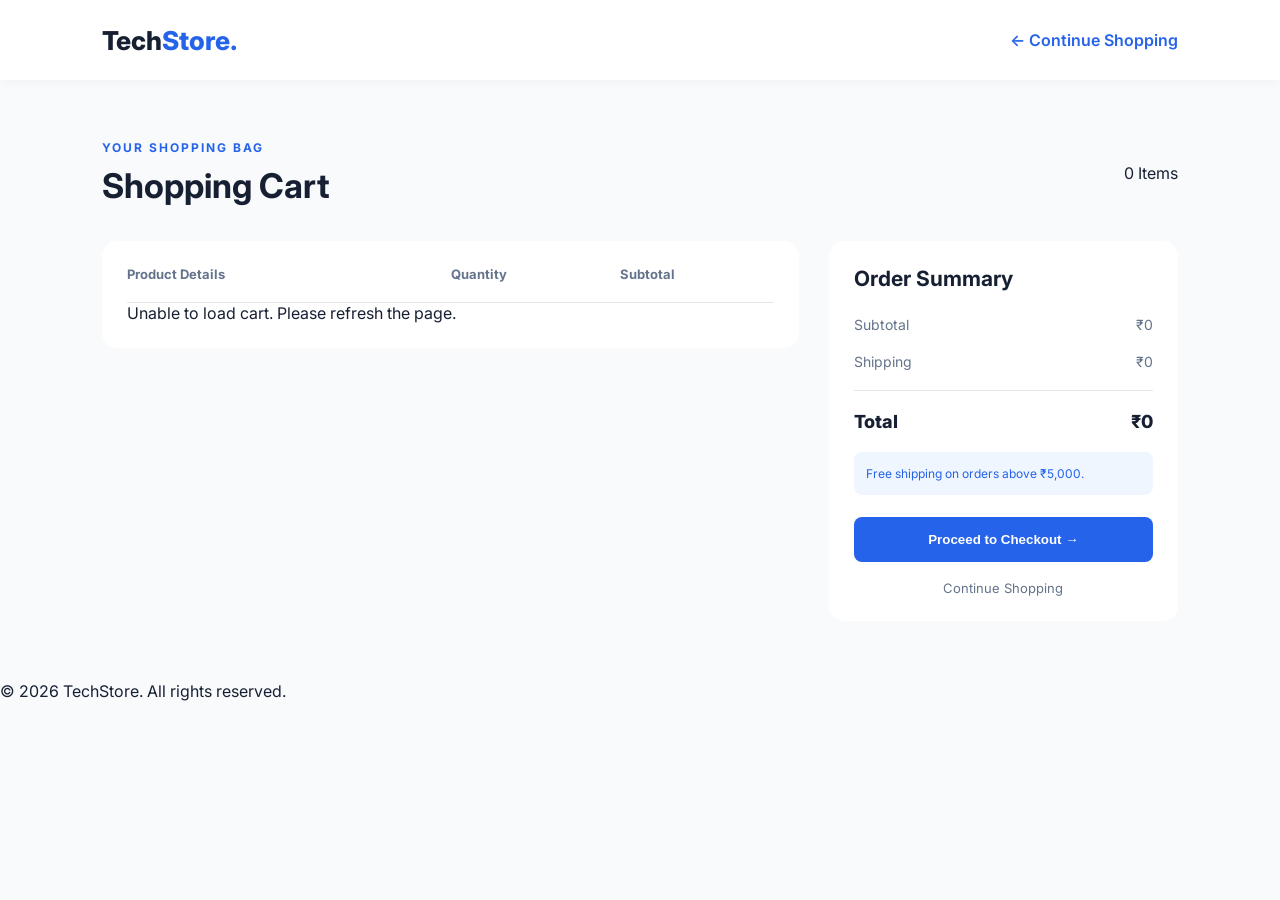
<file: Techstore/pages/cart.html>
<!DOCTYPE html>
<html lang="en">
<head>
    <meta charset="UTF-8">
    <meta name="viewport" content="width=device-width, initial-scale=1.0">

    <title>Shopping Cart | TechStore</title>

    <link rel="stylesheet" href="../css/cart.css">
</head>

<body>

    <!-- Navbar -->
    <header class="cart-navbar">

        <a href="../index.html" class="logo">
            Tech<span>Store.</span>
        </a>

        <a href="../index.html" class="continue-shopping">
            ← Continue Shopping
        </a>

    </header>


    <!-- Main Cart Section -->
    <main class="cart-container">

        <div class="cart-heading">
            <div>
                <p class="eyebrow">YOUR SHOPPING BAG</p>
                <h1>Shopping Cart</h1>
            </div>

            <p id="itemCount">0 Items</p>
        </div>


        <div class="cart-layout">

            <!-- Cart Products -->
            <section class="cart-products">

                <div class="cart-products-header">
                    <h3>Product Details</h3>
                    <h3>Quantity</h3>
                    <h3>Subtotal</h3>
                </div>

                <div id="cartItems">

                    <!-- Products inserted through JavaScript -->

                </div>

            </section>


            <!-- Order Summary -->
            <aside class="order-summary">

                <h2>Order Summary</h2>

                <div class="summary-row">
                    <span>Subtotal</span>
                    <span id="subtotal">₹0</span>
                </div>

                <div class="summary-row">
                    <span>Shipping</span>
                    <span id="shipping">₹0</span>
                </div>

                <div class="summary-row total-row">
                    <span>Total</span>
                    <span id="total">₹0</span>
                </div>

                <p class="shipping-note">
                    Free shipping on orders above ₹5,000.
                </p>

                <button id="checkoutBtn">
                    Proceed to Checkout →
                </button>

                <a href="../index.html" class="continue-link">
                    Continue Shopping
                </a>

            </aside>

        </div>

    </main>


    <footer>
        <p>© 2026 TechStore. All rights reserved.</p>
    </footer>


    <script src="../js/cart.js"></script>
<div id="toast" class="toast"></div>
</body>
</html>
</file>
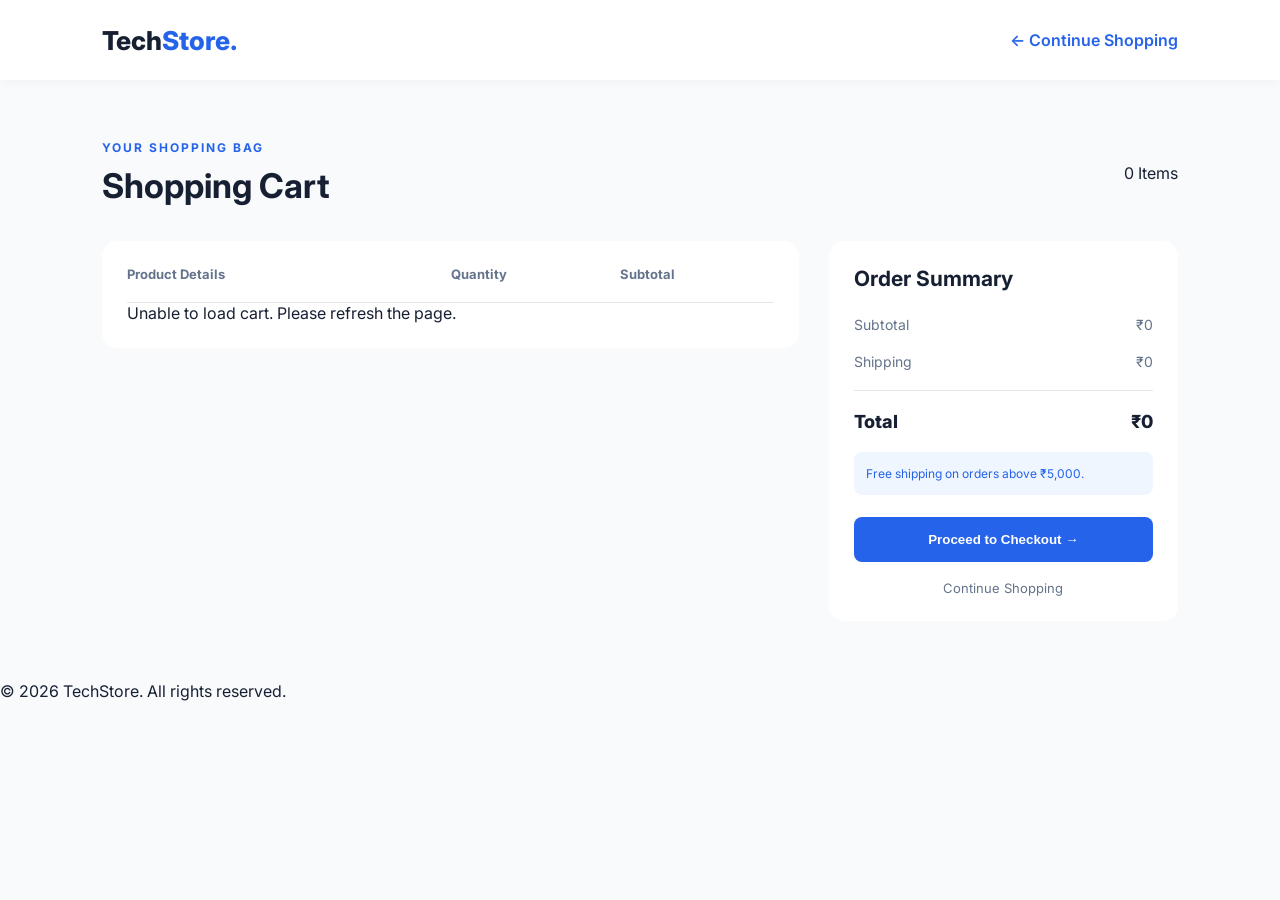
<file: Techstore/pages/checkout.html>
<!DOCTYPE html>
<html lang="en">

<head>

    <meta charset="UTF-8">

    <meta name="viewport"
          content="width=device-width, initial-scale=1.0">

    <title>Checkout | TechStore</title>

    <link rel="stylesheet"
          href="../css/checkout.css">

</head>

<body>

    <!-- Navbar -->

    <header class="navbar">

        <a href="../index.html" class="logo">
            Tech<span>Store.</span>
        </a>

        <a href="cart.html" class="back-link">
            ← Back to Cart
        </a>

    </header>


    <main class="checkout-container">

        <div class="heading">

            <p class="eyebrow">ALMOST THERE</p>

            <h1>Complete Your Order</h1>

            <p>Enter your details to place your order.</p>

        </div>


        <div class="checkout-layout">


            <!-- Customer Form -->

            <section class="checkout-form">

                <form id="checkoutForm">

                    <h2>01. Contact Information</h2>

                    <div class="input-group">

                        <label for="name">Full Name</label>

                        <input
                            type="text"
                            id="name"
                            placeholder="Enter your full name"
                            required
                            minlength="3"
                        >

                    </div>


                    <div class="input-row">

                        <div class="input-group">

                            <label for="email">Email Address</label>

                            <input
                                type="email"
                                id="email"
                                placeholder="example@email.com"
                                required
                            >

                        </div>


                        <div class="input-group">

                            <label for="phone">Phone Number</label>

                            <input
                                type="tel"
                                id="phone"
                                placeholder="10-digit mobile number"
                                pattern="[6-9][0-9]{9}"
                                maxlength="10"
                                required
                            >

                        </div>

                    </div>


                    <h2>02. Delivery Address</h2>


                    <div class="input-group">

                        <label for="address">House / Street Address</label>

                        <input
                            type="text"
                            id="address"
                            placeholder="Enter your address"
                            required
                        >

                    </div>


                    <div class="input-row">

                        <div class="input-group">

                            <label for="city">City</label>

                            <input
                                type="text"
                                id="city"
                                placeholder="City"
                                required
                            >

                        </div>


                        <div class="input-group">

                            <label for="pincode">PIN Code</label>

                            <input
                                type="text"
                                id="pincode"
                                placeholder="6-digit PIN"
                                pattern="[1-9][0-9]{5}"
                                maxlength="6"
                                required
                            >

                        </div>

                    </div>


                    <h2>03. Payment Method</h2>


                    <div class="payment-options">

                        <label class="payment-card">

                            <input
                                type="radio"
                                name="payment"
                                value="COD"
                                checked
                            >

                            <div>
                                <strong>Cash on Delivery</strong>
                                <p>Pay when your order arrives.</p>
                            </div>

                        </label>


                        <label class="payment-card">

                            <input
                                type="radio"
                                name="payment"
                                value="UPI Demo"
                            >

                            <div>
                                <strong>UPI Payment (Demo)</strong>
                                <p>Demo selection only. No payment is processed.</p>
                            </div>

                        </label>

                    </div>


                    <label class="terms">

                        <input type="checkbox" id="terms" required>

                        I agree to the Terms and Conditions.

                    </label>


                    <button type="submit" id="placeOrderBtn">

                        Place Order →

                    </button>

                    <p id="formMessage"></p>

                </form>

            </section>


            <!-- Order Summary -->

            <aside class="order-summary">

                <h2>Your Order</h2>

                <div id="checkoutItems"></div>

                <div class="summary-row">

                    <span>Subtotal</span>

                    <span id="subtotal">₹0</span>

                </div>


                <div class="summary-row">

                    <span>Shipping</span>

                    <span id="shipping">₹0</span>

                </div>


                <div class="summary-row total">

                    <span>Total</span>

                    <span id="total">₹0</span>

                </div>

                <p class="secure-note">
                    🔒 Demo checkout – no real payment is collected.
                </p>

            </aside>

        </div>

    </main>


    <footer>

        © 2026 TechStore. All rights reserved.

    </footer>


    <script src="../js/checkout.js"></script>

</body>
</html>
</file>
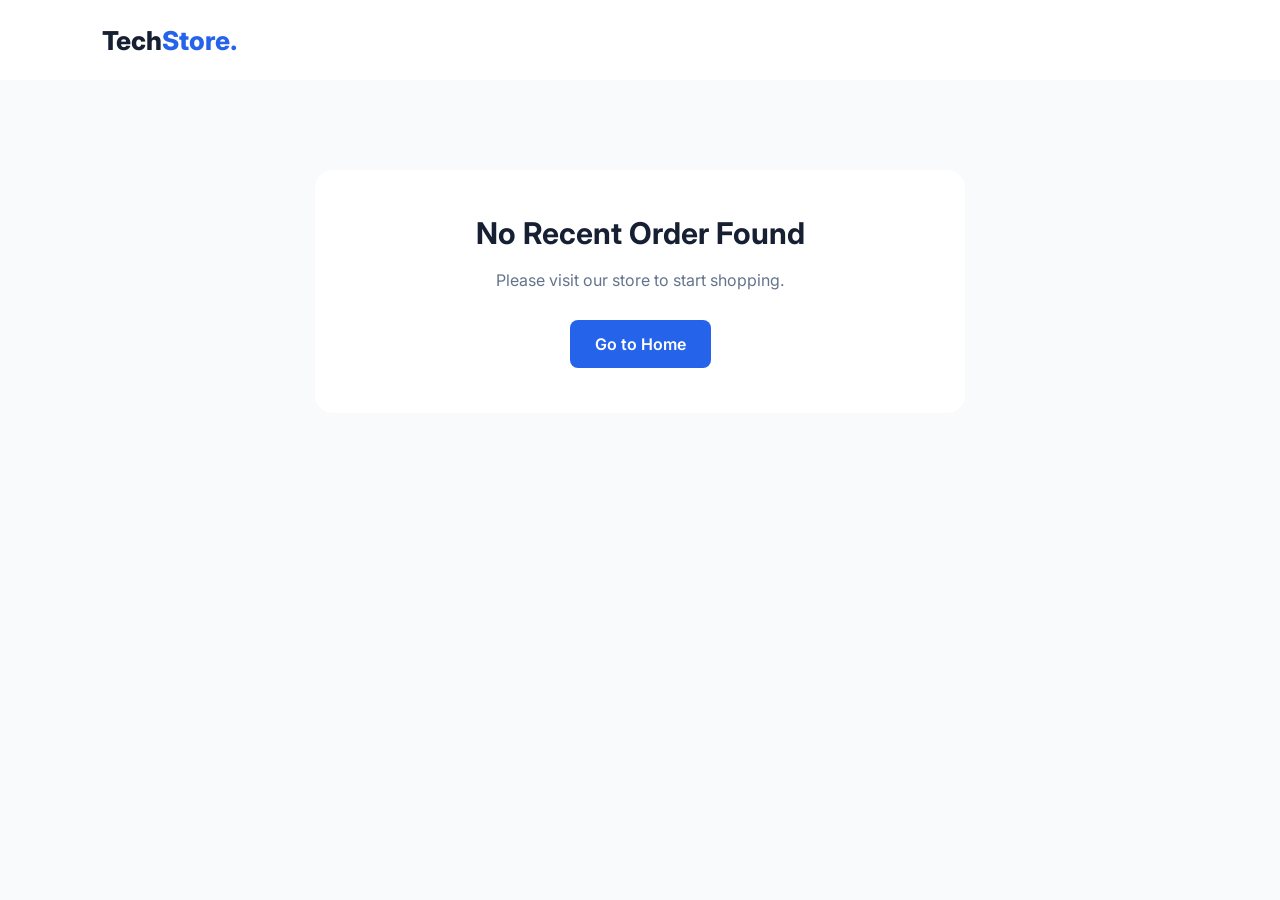
<file: Techstore/pages/confirmation.html>
<!DOCTYPE html>
<html lang="en">

<head>

    <meta charset="UTF-8">

    <meta name="viewport"
          content="width=device-width, initial-scale=1.0">

    <title>Order Confirmed | TechStore</title>

    <link rel="stylesheet"
          href="../css/checkout.css">

    <style>

        .confirmation {
            max-width: 650px;
            margin: 90px auto;
            padding: 45px 30px;
            text-align: center;
            background: white;
            border-radius: 18px;
        }

        .success-icon {
            font-size: 65px;
            margin-bottom: 20px;
        }

        .confirmation h1 {
            font-size: 30px;
            margin-bottom: 15px;
        }

        .confirmation p {
            color: #64748b;
            line-height: 1.8;
            margin: 10px 0;
        }

        .order-info {
            background: #eff6ff;
            padding: 20px;
            border-radius: 10px;
            margin: 25px 0;
        }

        .home-btn {
            display: inline-block;
            background: #2563eb;
            color: white;
            padding: 14px 25px;
            text-decoration: none;
            border-radius: 8px;
            font-weight: 600;
            margin-top: 15px;
        }

        @media(max-width: 600px) {
            .confirmation {
                margin: 40px 5%;
            }
        }

    </style>

</head>

<body>

    <header class="navbar">

        <a href="../index.html" class="logo">
            Tech<span>Store.</span>
        </a>

    </header>


    <main class="confirmation">

        <div class="success-icon">✅</div>

        <h1>Order Placed Successfully!</h1>

        <p>
            Thank you for shopping with TechStore.
            Your demo order has been recorded.
        </p>

        <div class="order-info">

            <h3>Order Details</h3>

            <p id="orderId"></p>

            <p id="orderDate"></p>

            <h2 id="orderTotal"></h2>

            <p id="paymentMethod"></p>

        </div>

        <a href="../index.html" class="home-btn">
            Continue Shopping →
        </a>

    </main>


    <script>

        const order = JSON.parse(
            localStorage.getItem("latestOrder")
        );

        if (!order) {

            document.querySelector(".confirmation").innerHTML = `
                <h1>No Recent Order Found</h1>
                <p>Please visit our store to start shopping.</p>
                <a href="../index.html" class="home-btn">
                    Go to Home
                </a>
            `;

        } else {

            document.getElementById("orderId").textContent =
                "Order ID: " + order.orderId;

            document.getElementById("orderDate").textContent =
                "Date: " + order.date;

            document.getElementById("orderTotal").textContent =
                "Total: ₹" + order.total.toLocaleString("en-IN");

            document.getElementById("paymentMethod").textContent =
                "Payment: " + order.paymentMethod;

        }

    </script>

</body>
</html>
</file>
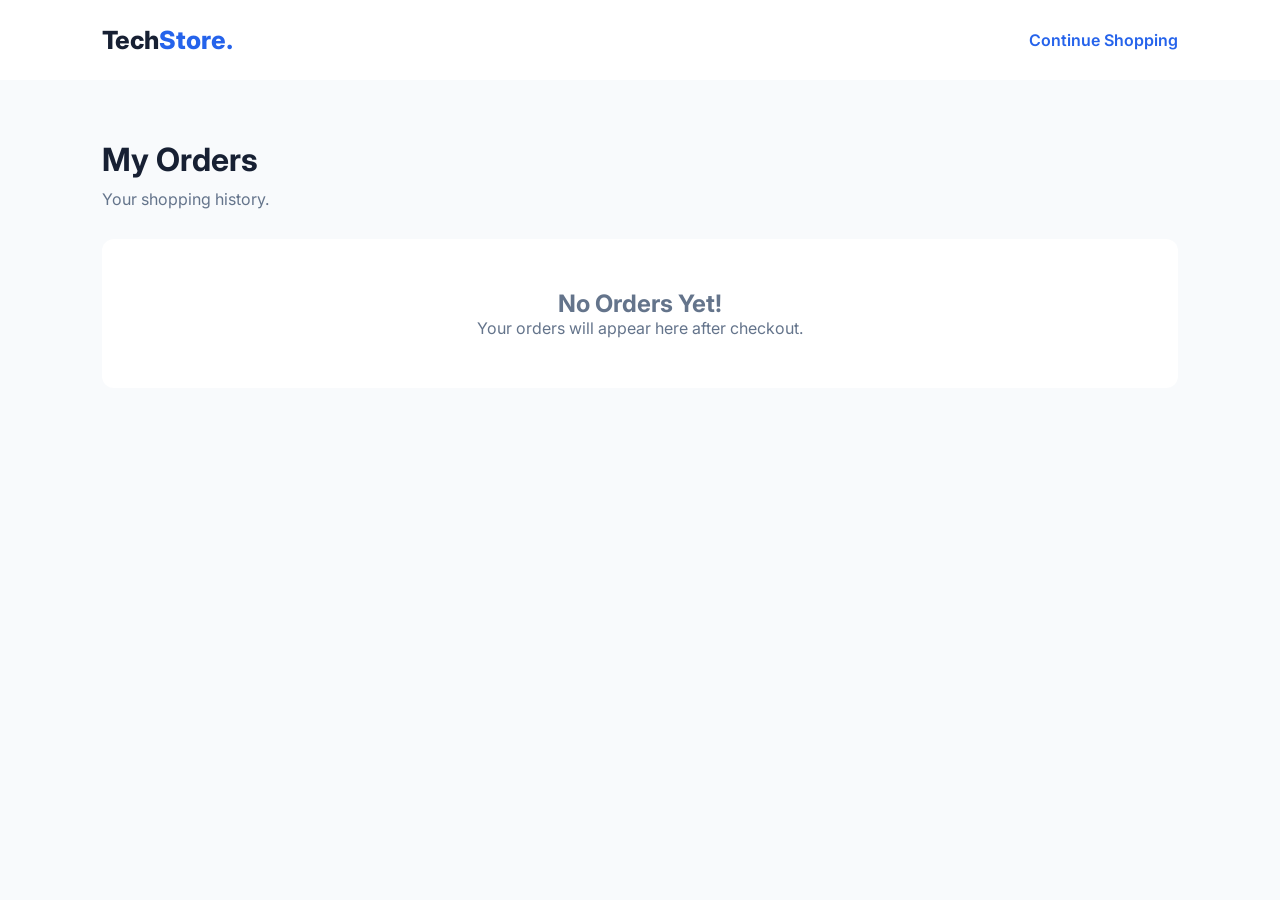
<file: Techstore/pages/orders.html>
<!DOCTYPE html>
<html lang="en">
<head>
    <meta charset="UTF-8">
    <meta name="viewport" content="width=device-width, initial-scale=1.0">
    <title>My Orders | TechStore</title>
    <link rel="stylesheet" href="../css/orders.css">
</head>
<body>

    <header class="orders-navbar">
        <a href="../index.html" class="logo">
            Tech<span>Store.</span>
        </a>

        <a href="../index.html">Continue Shopping</a>
    </header>

    <main class="orders-container">

        <h1>My Orders</h1>
        <p>Your shopping history.</p>

        <div id="ordersList"></div>

    </main>

    <script src="../js/orders.js"></script>

</body>
</html>
</file>
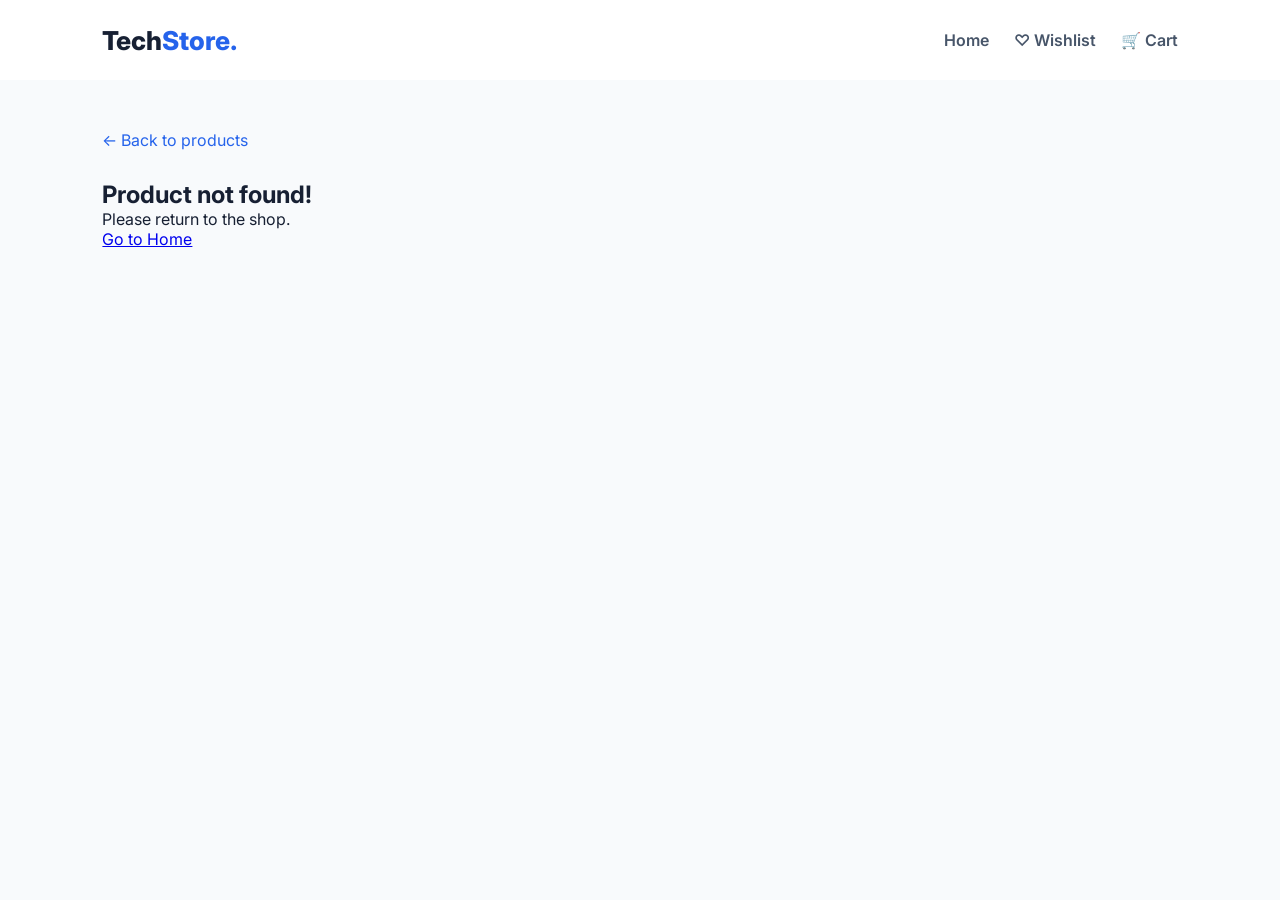
<file: Techstore/pages/product.html>
<!DOCTYPE html>
<html lang="en">
<head>
    <meta charset="UTF-8">
    <meta name="viewport" content="width=device-width, initial-scale=1.0">

    <title>Product Details | TechStore</title>

    <link rel="stylesheet" href="../css/product.css">
</head>
<body>

    <header class="navbar">
        <a href="../index.html" class="logo">
            Tech<span>Store.</span>
        </a>

        <div class="nav-links">
            <a href="../index.html">Home</a>
            <a href="wishlist.html">♡ Wishlist</a>
            <a href="cart.html">🛒 Cart</a>
        </div>
    </header>

    <main class="product-container">

        <a href="../index.html" class="back-link">
            ← Back to products
        </a>

        <div id="productDetails">
            <p>Loading product details...</p>
        </div>

    </main>

    <script src="../js/product.js"></script>
<div id="toast" class="toast"></div>
</body>
</html>
</file>
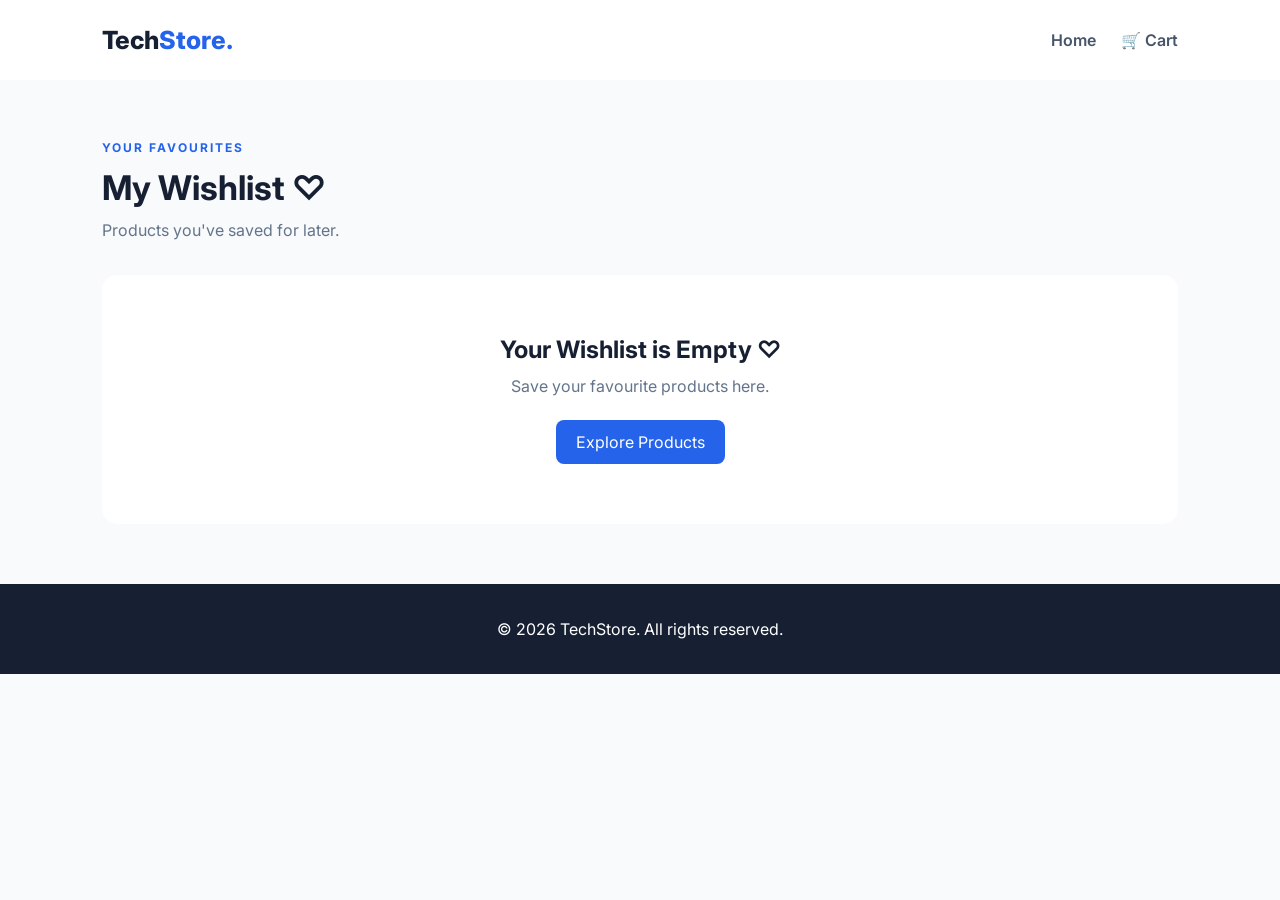
<file: Techstore/pages/wishlist.html>
<!DOCTYPE html>
<html lang="en">
<head>
    <meta charset="UTF-8">
    <meta name="viewport" content="width=device-width, initial-scale=1.0">

    <title>My Wishlist | TechStore</title>

    <link rel="stylesheet" href="../css/wishlist.css">
</head>
<body>

    <header class="navbar">

        <a href="../index.html" class="logo">
            Tech<span>Store.</span>
        </a>

        <nav>
            <a href="../index.html">Home</a>
            <a href="cart.html">🛒 Cart</a>
        </nav>

    </header>

    <main class="wishlist-container">

        <p class="eyebrow">YOUR FAVOURITES</p>

        <h1>My Wishlist ♡</h1>

        <p class="subtitle">
            Products you've saved for later.
        </p>

        <div id="wishlistItems" class="wishlist-grid">
            Loading wishlist...
        </div>

    </main>

    <footer>
        © 2026 TechStore. All rights reserved.
    </footer>

    <script src="../js/wishlist.js"></script>

</body>
</html>
</file>
<file: Techstore/css/cart.css>
@import url('https://fonts.googleapis.com/css2?family=Inter:wght@400;500;600;700;800&display=swap');

* {
    margin: 0;
    padding: 0;
    box-sizing: border-box;
}

body {
    font-family: 'Inter', sans-serif;
    background: #f8fafc;
    color: #172033;
}

/* Navbar */

.cart-navbar {
    height: 80px;
    background: white;
    padding: 0 8%;
    display: flex;
    justify-content: space-between;
    align-items: center;
    box-shadow: 0 2px 12px rgba(0,0,0,0.04);
}

.logo {
    font-size: 26px;
    font-weight: 800;
    color: #172033;
    text-decoration: none;
}

.logo span {
    color: #2563eb;
}

.continue-shopping {
    color: #2563eb;
    text-decoration: none;
    font-weight: 600;
}

/* Main */

.cart-container {
    width: 84%;
    margin: 60px auto;
}

.cart-heading {
    display: flex;
    justify-content: space-between;
    align-items: center;
    margin-bottom: 35px;
}

.eyebrow {
    font-size: 12px;
    letter-spacing: 2px;
    color: #2563eb;
    font-weight: 700;
    margin-bottom: 10px;
}

.cart-heading h1 {
    font-size: 34px;
}

/* Layout */

.cart-layout {
    display: grid;
    grid-template-columns: 2fr 1fr;
    gap: 30px;
    align-items: start;
}

.cart-products {
    background: white;
    padding: 25px;
    border-radius: 15px;
}

.cart-products-header {
    display: grid;
    grid-template-columns: 2fr 1fr 1fr;
    gap: 15px;
    padding-bottom: 20px;
    border-bottom: 1px solid #e5e7eb;
}

.cart-products-header h3 {
    font-size: 13px;
    color: #64748b;
}

/* Cart Item */

.cart-item {
    display: grid;
    grid-template-columns: 2fr 1fr 1fr;
    gap: 15px;
    align-items: center;
    padding: 22px 0;
    border-bottom: 1px solid #e5e7eb;
}

.product-info {
    display: flex;
    gap: 15px;
    align-items: center;
    min-width: 0;
}

.product-info img {
    width: 85px;
    height: 85px;
    object-fit: contain;
    background: #f8fafc;
    border-radius: 10px;
    padding: 8px;
}

.product-info h3 {
    font-size: 13px;
    line-height: 1.5;
}

.product-info p {
    color: #2563eb;
    font-size: 13px;
    margin-top: 7px;
    font-weight: 600;
}

/* Quantity */

.quantity-control {
    display: flex;
    align-items: center;
    gap: 12px;
}

.quantity-control button {
    width: 27px;
    height: 27px;
    border: 1px solid #dce3ed;
    background: white;
    border-radius: 5px;
    cursor: pointer;
    font-size: 17px;
}

.quantity-control button:hover {
    background: #2563eb;
    color: white;
}

.quantity-control span {
    font-weight: 600;
}

.item-subtotal {
    font-weight: 700;
    font-size: 14px;
}

.remove-btn {
    display: block;
    border: none;
    background: none;
    color: #ef4444;
    font-size: 12px;
    margin-top: 8px;
    cursor: pointer;
}

/* Summary */

.order-summary {
    background: white;
    padding: 25px;
    border-radius: 15px;
    position: sticky;
    top: 20px;
}

.order-summary h2 {
    font-size: 21px;
    margin-bottom: 25px;
}

.summary-row {
    display: flex;
    justify-content: space-between;
    margin: 20px 0;
    font-size: 14px;
    color: #64748b;
}

.total-row {
    border-top: 1px solid #e5e7eb;
    padding-top: 20px;
    color: #172033;
    font-weight: 800;
    font-size: 18px;
}

.shipping-note {
    background: #eff6ff;
    padding: 12px;
    border-radius: 8px;
    font-size: 12px;
    color: #2563eb;
    line-height: 1.6;
}

#checkoutBtn {
    width: 100%;
    padding: 15px;
    margin-top: 22px;
    background: #2563eb;
    color: white;
    border: none;
    border-radius: 8px;
    font-weight: 600;
    cursor: pointer;
    transition: 0.3s;
}

#checkoutBtn:hover {
    background: #1d4ed8;
}

.continue-link {
    display: block;
    text-align: center;
    margin-top: 18px;
    color: #64748b;
    font-size: 13px;
    text-decoration: none;
}

/* Empty Cart */

.empty-cart {
    text-align: center;
    padding: 55px 15px;
}

.empty-cart h2 {
    margin-bottom: 12px;
}

.empty-cart p {
    color: #64748b;
    margin-bottom: 20px;
}

.empty-cart a {
    display: inline-block;
    background: #2563eb;
    color: white;
    text-decoration: none;
    padding: 13px 20px;
    border-radius: 8px;
}

/* Responsive */

@media(max-width: 900px) {

    .cart-layout {
        grid-template-columns: 1fr;
    }

    .cart-container {
        width: 92%;
    }

    .order-summary {
        position: static;
    }

}

@media(max-width: 600px) {

    .cart-products {
        padding: 15px;
    }

    .cart-products-header {
        display: none;
    }

    .cart-item {
        grid-template-columns: 1fr;
        gap: 15px;
    }

    .cart-heading h1 {
        font-size: 26px;
    }

    .cart-navbar {
        padding: 0 5%;
    }

    .logo {
        font-size: 21px;
    }

}
</file>
<file: Techstore/css/checkout.css>
@import url('https://fonts.googleapis.com/css2?family=Inter:wght@400;500;600;700;800&display=swap');

* {
    margin: 0;
    padding: 0;
    box-sizing: border-box;
}

body {
    font-family: 'Inter', sans-serif;
    background: #f8fafc;
    color: #172033;
}

/* Navbar */

.navbar {
    height: 80px;
    background: white;
    padding: 0 8%;
    display: flex;
    justify-content: space-between;
    align-items: center;
}

.logo {
    font-size: 26px;
    font-weight: 800;
    color: #172033;
    text-decoration: none;
}

.logo span {
    color: #2563eb;
}

.back-link {
    color: #2563eb;
    text-decoration: none;
    font-weight: 600;
}

/* Main */

.checkout-container {
    width: 84%;
    margin: 55px auto;
}

.heading {
    margin-bottom: 35px;
}

.eyebrow {
    color: #2563eb;
    font-size: 12px;
    letter-spacing: 2px;
    font-weight: 700;
    margin-bottom: 12px;
}

.heading h1 {
    font-size: 34px;
    margin-bottom: 12px;
}

.heading p:last-child {
    color: #64748b;
}

/* Layout */

.checkout-layout {
    display: grid;
    grid-template-columns: 1.6fr 1fr;
    gap: 30px;
    align-items: start;
}

.checkout-form,
.order-summary {
    background: white;
    padding: 30px;
    border-radius: 15px;
}

.checkout-form h2 {
    font-size: 19px;
    margin: 15px 0 25px;
}

.checkout-form h2:not(:first-child) {
    margin-top: 40px;
}

/* Inputs */

.input-group {
    display: flex;
    flex-direction: column;
    gap: 9px;
    margin-bottom: 22px;
    flex: 1;
    min-width: 0;
}

.input-group label {
    font-size: 13px;
    font-weight: 600;
}

.input-group input {
    width: 100%;
    padding: 14px;
    border: 1px solid #dce3ed;
    border-radius: 8px;
    font-size: 14px;
    outline: none;
}

.input-group input:focus {
    border-color: #2563eb;
    box-shadow: 0 0 0 3px rgba(37,99,235,0.1);
}

.input-row {
    display: flex;
    gap: 18px;
}

/* Payment */

.payment-options {
    display: flex;
    flex-direction: column;
    gap: 15px;
}

.payment-card {
    display: flex;
    align-items: center;
    gap: 15px;
    padding: 17px;
    border: 1px solid #dce3ed;
    border-radius: 9px;
    cursor: pointer;
}

.payment-card input {
    accent-color: #2563eb;
    width: 17px;
    height: 17px;
}

.payment-card strong {
    font-size: 14px;
}

.payment-card p {
    font-size: 12px;
    color: #64748b;
    margin-top: 6px;
}

/* Terms */

.terms {
    display: flex;
    gap: 10px;
    align-items: center;
    font-size: 13px;
    margin: 30px 0;
}

.terms input {
    accent-color: #2563eb;
}

/* Button */

#placeOrderBtn {
    width: 100%;
    padding: 16px;
    background: #2563eb;
    color: white;
    border: none;
    border-radius: 8px;
    font-size: 15px;
    font-weight: 700;
    cursor: pointer;
    transition: 0.3s;
}

#placeOrderBtn:hover {
    background: #1d4ed8;
}

#formMessage {
    margin-top: 15px;
    color: #dc2626;
    font-size: 13px;
}

/* Order Summary */

.order-summary {
    position: sticky;
    top: 20px;
}

.order-summary h2 {
    margin-bottom: 25px;
    font-size: 21px;
}

.checkout-product {
    display: flex;
    gap: 12px;
    align-items: center;
    margin-bottom: 20px;
}

.checkout-product img {
    width: 60px;
    height: 60px;
    object-fit: contain;
    background: #f8fafc;
    border-radius: 8px;
    padding: 5px;
}

.checkout-product h3 {
    font-size: 12px;
    line-height: 1.5;
}

.checkout-product p {
    color: #64748b;
    font-size: 12px;
    margin-top: 5px;
}

.summary-row {
    display: flex;
    justify-content: space-between;
    margin: 20px 0;
    font-size: 14px;
    color: #64748b;
}

.total {
    padding-top: 20px;
    border-top: 1px solid #e5e7eb;
    font-weight: 800;
    font-size: 18px;
    color: #172033;
}

.secure-note {
    padding: 13px;
    background: #eff6ff;
    color: #2563eb;
    font-size: 12px;
    border-radius: 8px;
    line-height: 1.6;
}

/* Footer */

footer {
    text-align: center;
    background: #172033;
    color: white;
    padding: 30px;
    font-size: 13px;
}

/* Responsive */

@media(max-width: 850px) {

    .checkout-layout {
        grid-template-columns: 1fr;
    }

    .order-summary {
        position: static;
    }

    .checkout-container {
        width: 92%;
    }

}

@media(max-width: 550px) {

    .checkout-form,
    .order-summary {
        padding: 20px;
    }

    .input-row {
        flex-direction: column;
        gap: 0;
    }

    .heading h1 {
        font-size: 26px;
    }

    .navbar {
        padding: 0 5%;
    }

}
</file>
<file: Techstore/css/orders.css>
@import url('https://fonts.googleapis.com/css2?family=Inter:wght@400;500;600;700;800&display=swap');

* {
    margin: 0;
    padding: 0;
    box-sizing: border-box;
}

body {
    font-family: 'Inter', sans-serif;
    background: #f8fafc;
    color: #172033;
}

.orders-navbar {
    height: 80px;
    padding: 0 8%;
    background: white;
    display: flex;
    align-items: center;
    justify-content: space-between;
}

.logo {
    font-size: 25px;
    font-weight: 800;
    text-decoration: none;
    color: #172033;
}

.logo span {
    color: #2563eb;
}

.orders-navbar > a:last-child {
    text-decoration: none;
    color: #2563eb;
    font-weight: 600;
}

.orders-container {
    width: 84%;
    margin: 60px auto;
}

.orders-container h1 {
    font-size: 32px;
    margin-bottom: 10px;
}

.orders-container > p {
    color: #64748b;
    margin-bottom: 30px;
}

.order-card {
    background: white;
    padding: 25px;
    border: 1px solid #e5e7eb;
    border-radius: 12px;
    margin-bottom: 20px;
}

.order-header {
    display: flex;
    justify-content: space-between;
    gap: 15px;
    flex-wrap: wrap;
    border-bottom: 1px solid #e5e7eb;
    padding-bottom: 15px;
    margin-bottom: 20px;
}

.order-header p {
    font-size: 13px;
    color: #64748b;
    margin-top: 7px;
}

.order-product {
    display: flex;
    align-items: center;
    gap: 15px;
    margin: 15px 0;
}

.order-product img {
    width: 65px;
    height: 65px;
    object-fit: contain;
    background: #f8fafc;
    padding: 5px;
    border-radius: 8px;
}

.order-product h3 {
    font-size: 13px;
    line-height: 1.5;
}

.order-total {
    border-top: 1px solid #e5e7eb;
    padding-top: 15px;
    margin-top: 20px;
    font-weight: 800;
    text-align: right;
}

.order-status {
    color: #16a34a;
    font-weight: 700;
}

.empty-orders {
    background: white;
    padding: 50px 20px;
    text-align: center;
    border-radius: 12px;
    color: #64748b;
}

@media(max-width: 600px) {
    .orders-container {
        width: 92%;
    }

    .orders-navbar {
        padding: 0 5%;
    }
}
</file>
<file: Techstore/css/product.css>
@import url('https://fonts.googleapis.com/css2?family=Inter:wght@400;500;600;700;800&display=swap');

* {
    margin: 0;
    padding: 0;
    box-sizing: border-box;
}

body {
    font-family: 'Inter', sans-serif;
    background: #f8fafc;
    color: #172033;
}

.navbar {
    height: 80px;
    padding: 0 8%;
    background: white;
    display: flex;
    align-items: center;
    justify-content: space-between;
}

.logo {
    font-size: 26px;
    font-weight: 800;
    color: #172033;
    text-decoration: none;
}

.logo span {
    color: #2563eb;
}

.nav-links {
    display: flex;
    gap: 25px;
}

.nav-links a {
    text-decoration: none;
    color: #475569;
    font-weight: 600;
}

.product-container {
    width: 84%;
    margin: 50px auto;
}

.back-link {
    display: inline-block;
    color: #2563eb;
    text-decoration: none;
    margin-bottom: 30px;
}

.product-detail {
    background: white;
    padding: 40px;
    border-radius: 18px;
    display: grid;
    grid-template-columns: 1fr 1fr;
    gap: 50px;
}

.detail-image {
    display: flex;
    justify-content: center;
    align-items: center;
    background: #f8fafc;
    border-radius: 15px;
    padding: 30px;
    min-height: 400px;
}

.detail-image img {
    width: 100%;
    height: 350px;
    object-fit: contain;
}

.detail-info {
    padding: 20px 0;
}

.detail-category {
    color: #2563eb;
    text-transform: uppercase;
    font-size: 12px;
    font-weight: 700;
    letter-spacing: 1px;
}

.detail-info h1 {
    font-size: 30px;
    margin: 18px 0;
    line-height: 1.4;
}

.detail-rating {
    color: #d97706;
    margin-bottom: 20px;
}

.detail-price {
    font-size: 27px;
    color: #2563eb;
    font-weight: 800;
    margin: 20px 0;
}

.detail-description {
    color: #64748b;
    line-height: 1.8;
    margin-bottom: 25px;
}

.action-buttons {
    display: flex;
    gap: 12px;
    flex-wrap: wrap;
}

.action-buttons button {
    padding: 15px 22px;
    border: none;
    border-radius: 8px;
    cursor: pointer;
    font-weight: 600;
    font-size: 14px;
}

.add-cart {
    background: #2563eb;
    color: white;
}

.add-wishlist {
    background: #eff6ff;
    color: #2563eb;
}

.action-buttons button:hover {
    opacity: 0.85;
}

.product-message {
    margin-top: 20px;
    color: #16a34a;
    font-size: 14px;
}

@media(max-width: 750px) {

    .product-container {
        width: 92%;
    }

    .product-detail {
        grid-template-columns: 1fr;
        padding: 20px;
        gap: 20px;
    }

    .detail-image {
        min-height: 280px;
    }

    .detail-image img {
        height: 250px;
    }

    .detail-info h1 {
        font-size: 23px;
    }

    .navbar {
        padding: 0 5%;
    }

    .nav-links {
        gap: 12px;
        font-size: 12px;
    }

}
</file>
<file: Techstore/css/wishlist.css>
@import url('https://fonts.googleapis.com/css2?family=Inter:wght@400;500;600;700;800&display=swap');

* {
    margin: 0;
    padding: 0;
    box-sizing: border-box;
}

body {
    font-family: 'Inter', sans-serif;
    background: #f8fafc;
    color: #172033;
}

.navbar {
    height: 80px;
    padding: 0 8%;
    display: flex;
    align-items: center;
    justify-content: space-between;
    background: white;
}

.logo {
    color: #172033;
    font-size: 25px;
    font-weight: 800;
    text-decoration: none;
}

.logo span {
    color: #2563eb;
}

nav {
    display: flex;
    gap: 25px;
}

nav a {
    text-decoration: none;
    color: #475569;
    font-weight: 600;
}

.wishlist-container {
    width: 84%;
    margin: 60px auto;
}

.eyebrow {
    color: #2563eb;
    font-size: 12px;
    font-weight: 700;
    letter-spacing: 2px;
    margin-bottom: 12px;
}

.wishlist-container h1 {
    font-size: 34px;
}

.subtitle {
    color: #64748b;
    margin: 12px 0 35px;
}

.wishlist-grid {
    display: grid;
    grid-template-columns: repeat(4, 1fr);
    gap: 22px;
}

.wishlist-card {
    background: white;
    border: 1px solid #e5e7eb;
    border-radius: 14px;
    padding: 15px;
}

.wishlist-card img {
    width: 100%;
    height: 180px;
    object-fit: contain;
    background: #f8fafc;
    border-radius: 10px;
}

.wishlist-card h3 {
    font-size: 14px;
    line-height: 1.5;
    margin: 15px 0 10px;
}

.wishlist-card p {
    color: #2563eb;
    font-weight: 700;
}

.wishlist-card button {
    width: 100%;
    padding: 11px;
    border: none;
    border-radius: 7px;
    margin-top: 12px;
    cursor: pointer;
    font-weight: 600;
}

.move-cart {
    background: #2563eb;
    color: white;
}

.remove-wishlist {
    background: #fee2e2;
    color: #dc2626;
}

.empty-wishlist {
    grid-column: 1 / -1;
    background: white;
    border-radius: 15px;
    padding: 60px 15px;
    text-align: center;
}

.empty-wishlist p {
    margin: 12px 0;
    color: #64748b;
}

.empty-wishlist a {
    display: inline-block;
    margin-top: 12px;
    padding: 12px 20px;
    background: #2563eb;
    color: white;
    text-decoration: none;
    border-radius: 8px;
}

footer {
    padding: 35px;
    background: #172033;
    color: white;
    text-align: center;
}

@media(max-width: 900px) {
    .wishlist-grid {
        grid-template-columns: repeat(2, 1fr);
    }
}

@media(max-width: 550px) {
    .wishlist-grid {
        grid-template-columns: 1fr;
    }

    .wishlist-container {
        width: 92%;
    }
}
</file>
